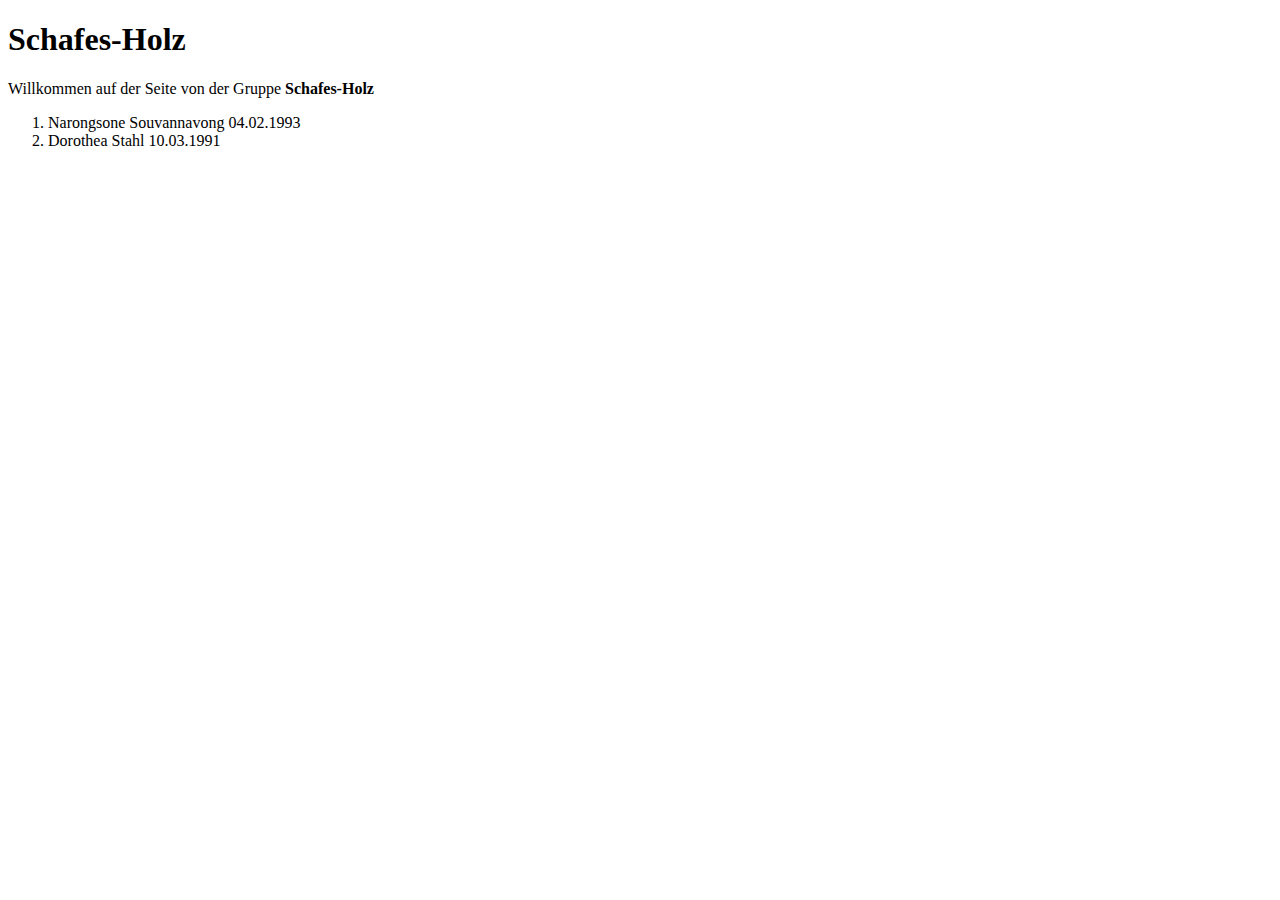
<file: index.html>
<!DOCTYPE html>
<html lang="en">
<head>
    <meta charset="UTF-8">
    <title>1223743 1120394</title>
</head>
<body>
    <h1>Schafes-Holz</h1>

<p>Willkommen auf der Seite von der Gruppe <b>Schafes-Holz</b></p>
<ol>
    <li>Narongsone Souvannavong 04.02.1993</li>
    <li>Dorothea Stahl 10.03.1991</li>
</ol>

</body>
</html>
</file>
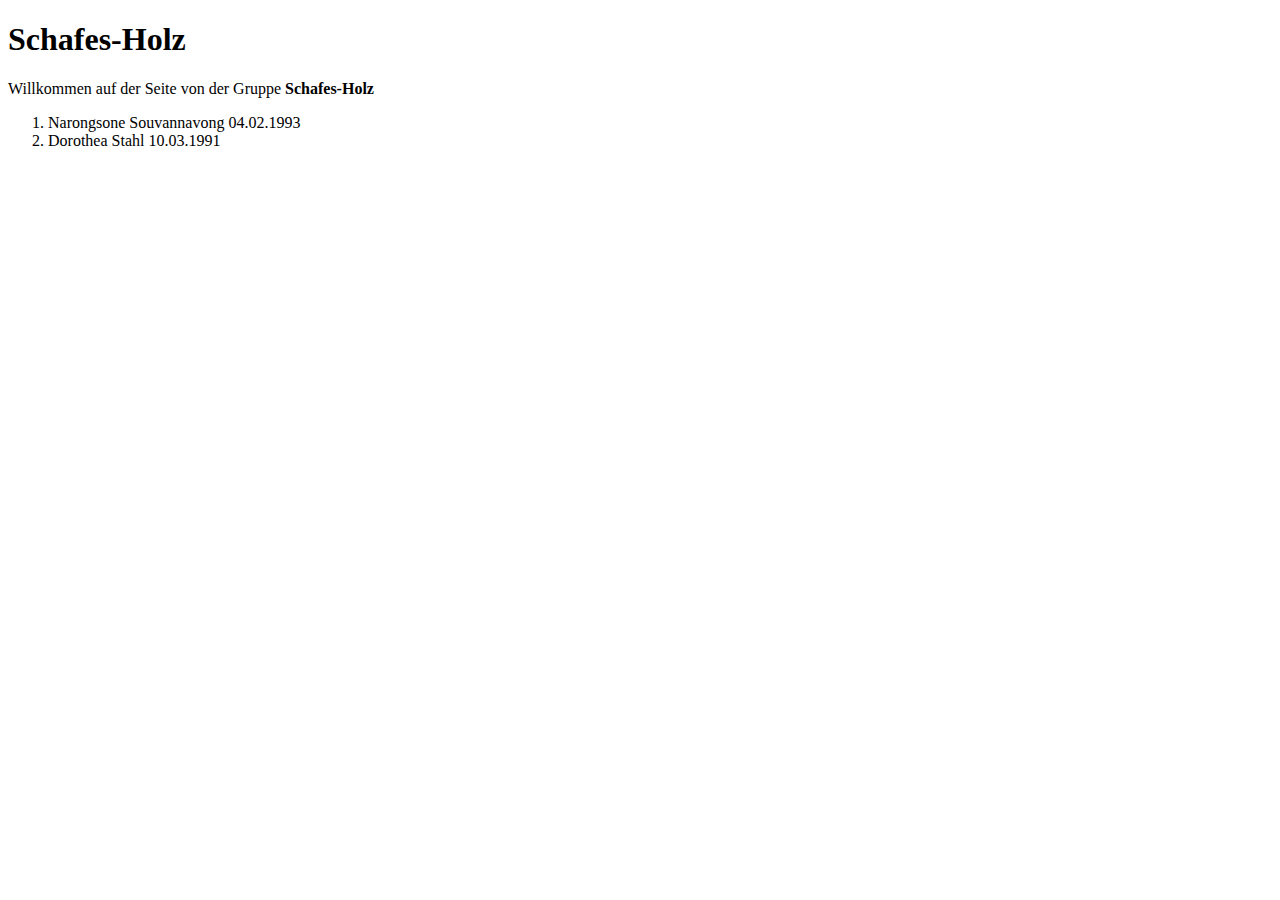
<file: Meilenstein1/index.html>
<!DOCTYPE html>
<html lang="en">
<head>
<meta charset="UTF-8">
<title>1223743 1120394</title>
</head>
<body>
	<h1>Schafes-Holz</h1>

	<p>
		Willkommen auf der Seite von der Gruppe <b>Schafes-Holz</b>
	</p>
	<ol>
		<li>Narongsone Souvannavong 04.02.1993</li>
		<li>Dorothea Stahl 10.03.1991</li>
	</ol>
</body>
</html>
</file>
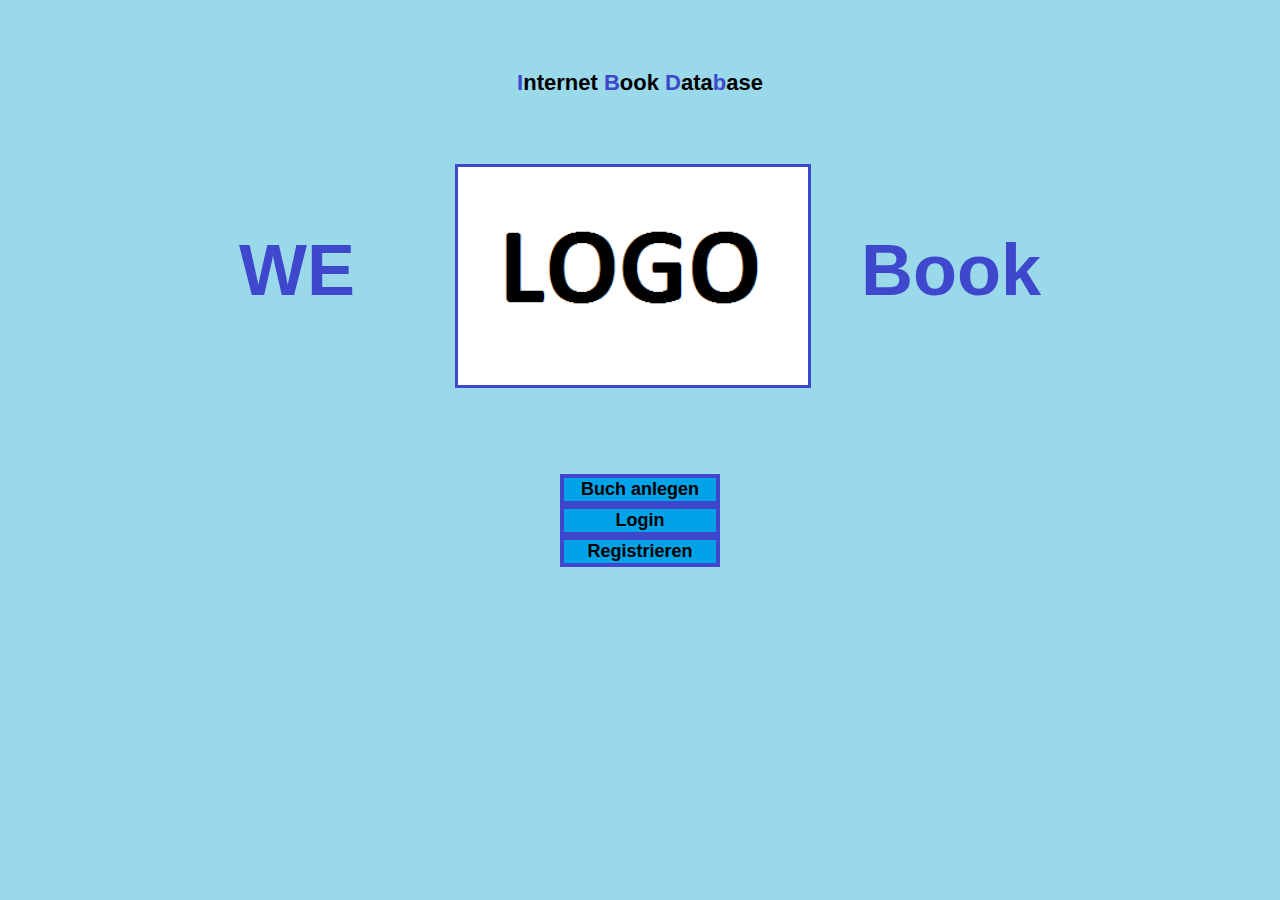
<file: Meilenstein3/index.html>
<!DOCTYPE html>
<html>
<head>
<link rel="stylesheet" type="text/css"
	href="css/internetBookDatabase.css">
<link type="text/css" rel="stylesheet" href="css/index.css">
<meta charset="UTF-8">
<title>Home</title>
</head>
<body>

	<p>
		I<span>nternet </span>B<span>ook </span>D<span>ata</span>b<span>ase</span>
	</p>
	<div>
		<h1>
			WE<img id="logo" src="logo.png" alt="logo"></img>Book
		</h1>
	</div>
	<div>
		<ul id="menu">
			<li><a href="book_entry.html"> <input type="button"
					name="buchAnlegen" value="Buch anlegen" />
			</a></li>
			<li><a href="book.html"> <input type="button" name="login"
					value="Login" />
			</a></li>
			<li><a href=""> <input type="button" name="registrieren"
					value="Registrieren" />
			</a></li>
		</ul>
	</div>
</body>
</html>
</file>
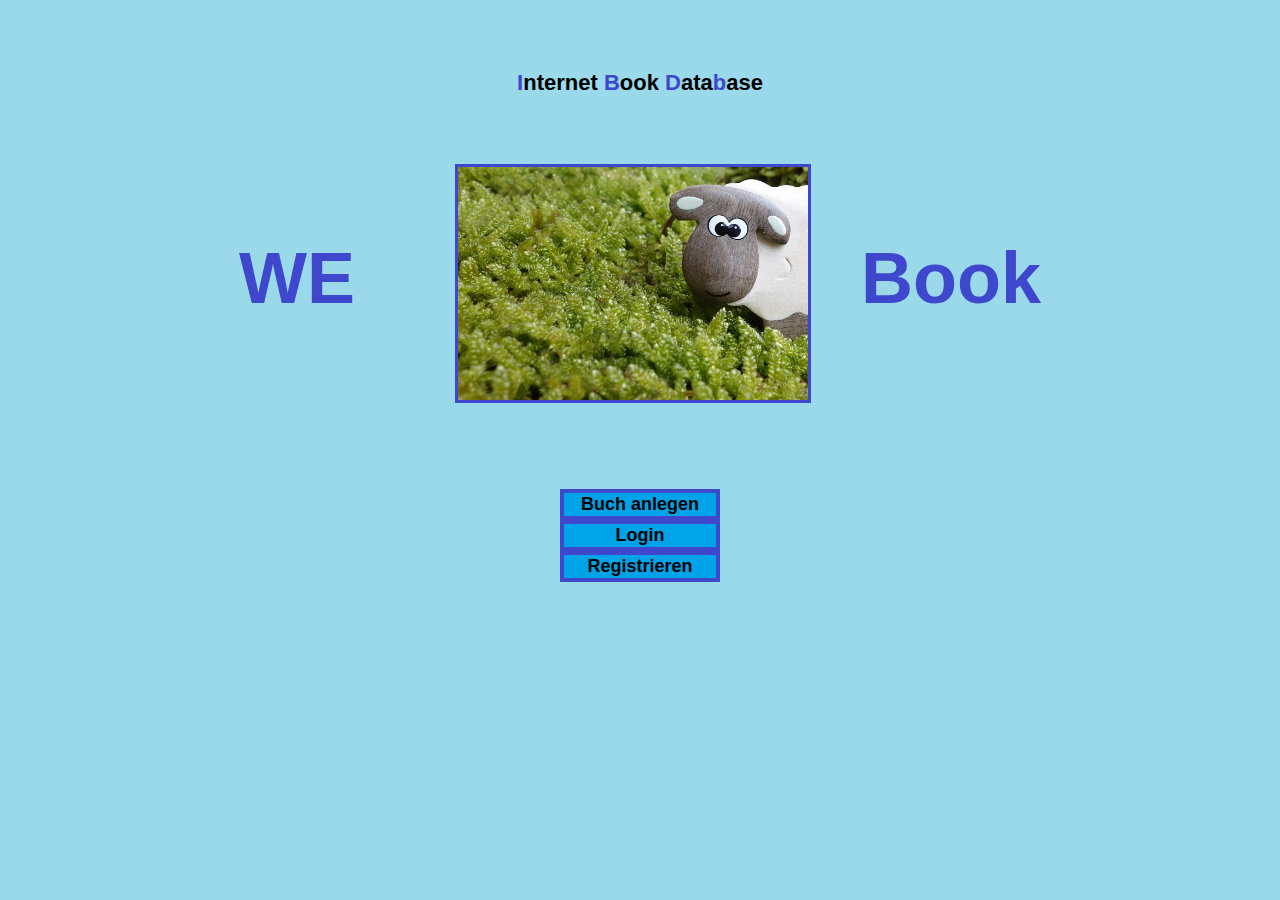
<file: Meilenstein5/index.html>
<!DOCTYPE html>
<html>
<head>
<link rel="stylesheet" type="text/css"
	href="css/internetBookDatabase.css">
<link type="text/css" rel="stylesheet" href="css/index.css">
<meta charset="UTF-8">
<title>Home</title>
</head>
<body>

	<p>
		I<span>nternet </span>B<span>ook </span>D<span>ata</span>b<span>ase</span>
	</p>
	<div>
		<h1>
			WE<img id="logo" src="logo.jpg" alt="logo"></img>Book
		</h1>
	</div>
	<div>
		<ul id="menu">
			<li><a href="book_entry.html"> <input type="button"
					name="buchAnlegen" value="Buch anlegen" />
			</a></li>
			<li><a href="book.html"> <input type="button" name="login"
					value="Login" />
			</a></li>
			<li><a href=""> <input type="button" name="registrieren"
					value="Registrieren" />
			</a></li>
		</ul>
	</div>
</body>
</html>
</file>
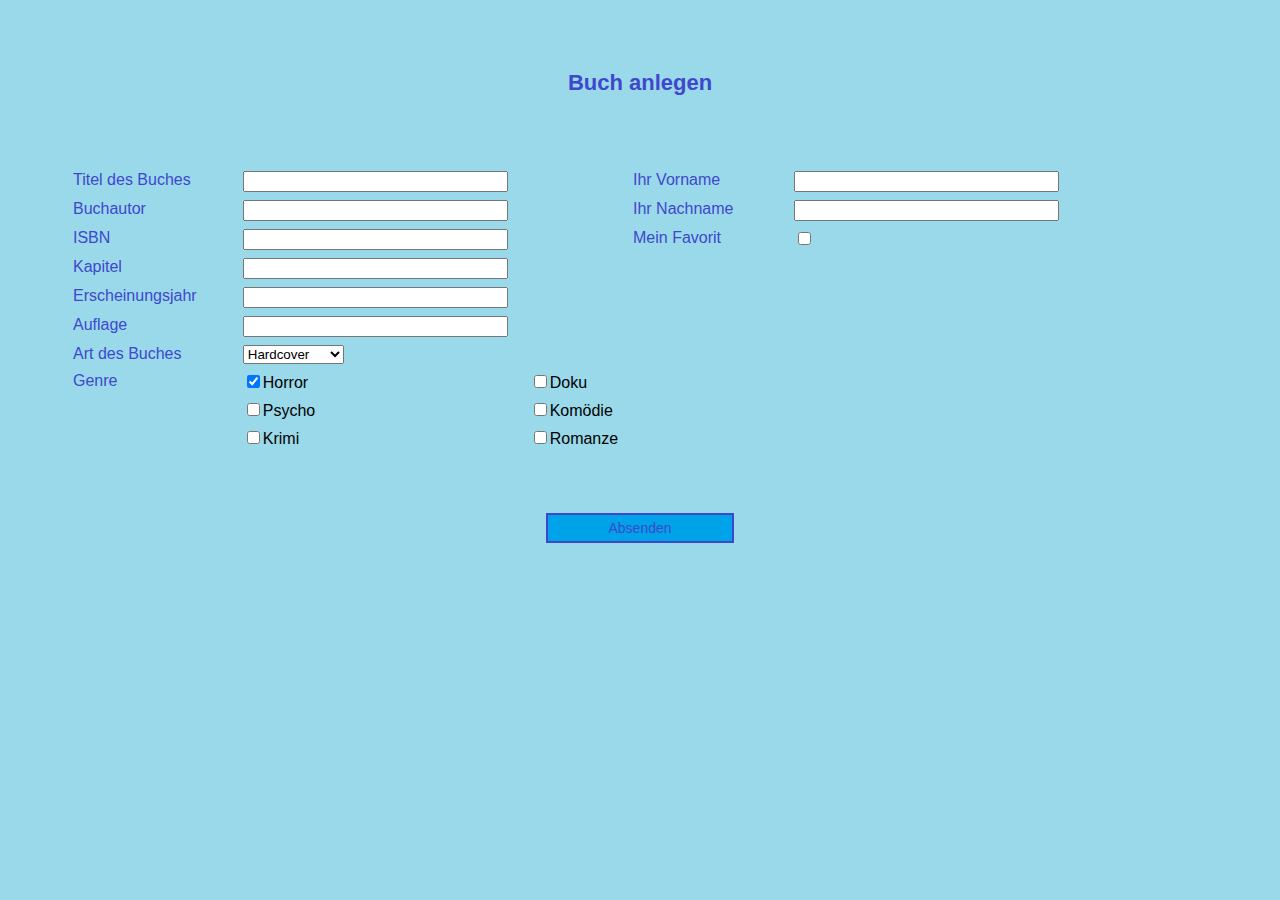
<file: Meilenstein2/book_entry.html>
<!DOCTYPE html>
<html>
<head>
<link rel="stylesheet" type="text/css" href="internetBookDatabase.css">
<style type="text/css">
/* ... hier sind dateispezifische Formate erlaubt ... */
</style>
<meta charset="UTF-8">
<title>Buch anlegen</title>
</head>
<body>
	<p>Buch anlegen</p>
	<form method="get" action="http://martinakraus.net/createBookEntry.php">
		<table id="dataOfBook" class="entry">
			<tr>
				<td><label>Titel des Buches </label></td>
				<td><input type="text" name="titel" size="30" maxlength="40"
					required /></td>
			</tr>
			<tr>
				<td><label>Buchautor</label></td>
				<td><input type="text" name="autor" size="30" maxlength="40"
					required /></td>
			</tr>
			<tr>
				<td><label>ISBN</label></td>
				<td><input type="text" name="isbn" size="30" maxlength="40"
					pattern="[0-9-]{17}" required /></td>
			</tr>
			<tr>
				<td><label>Kapitel</label></td>
				<td><input type="text" name="kapitel" size="30" maxlength="40"
					required /></td>
			</tr>
			<tr>
				<td><label>Erscheinungsjahr</label></td>
				<td><input type="text" name="jahr" size="30" maxlength="40"
					pattern="[0-9]{4}" required /></td>
			</tr>
			<tr>
				<td><label>Auflage</label></td>
				<td><input type="text" name="auflage" size="30" maxlength="40"
					required /></td>
			</tr>
			<tr>
				<td><label>Art des Buches</label>
				<td><select name="art" size="1">
						<option value="ebook">eBook</option>
						<option value="newspaper">Newspaper</option>
						<option value="taschenbuch">Taschenbuch</option>
						<option value="lexikon">Lexikon</option>
						<option value="hardcover" selected="selected">Hardcover</option>
						<option value="paperback">Paperback</option>
				</select></td>
			</tr>
			<tr>
				<td rowspan="3"><label>Genre</label></td>

				<td><input type="checkbox" name="genre" value="horror"
					checked="checked" />Horror</td>
				<td><input type="checkbox" name="genre" value="doku" />Doku</td>
			</tr>
			<tr>
				<td><input type="checkbox" name="genre" value="psycho" />Psycho</td>
				<td><input type="checkbox" name="genre" value="komödie" />Komödie</td>
			</tr>
			<tr>
				<td><input type="checkbox" name="genre" value="krimi" />Krimi</td>
				<td><input type="checkbox" name="genre" value="romanze" />Romanze</td>
			</tr>
		</table>
		<table id="dataOfUser" class="entry">
			<tr>
				<td><label>Ihr Vorname</label></td>
				<td><input type="text" name="vorname" size="30" maxlength="40"
					required /></td>
			</tr>
			<tr>
				<td><label>Ihr Nachname</label></td>
				<td><input type="text" name="name" size="30" maxlength="40"
					required /></td>
			</tr>
			<tr>
				<td><label>Mein Favorit</label></td>
				<td><input type="checkbox" name="filmfavorit" /></td>
			</tr>
		</table>
		<div id="absenden">
			<input type="submit" name="absenden" value="Absenden" />
		</div>
	</form>
	<!-- <script type="text/javascript">
		$('input[type=text]').on('keyup', function(e) {
			if (e.which == 13) {
				e.preventDefault();
			}
		});
	</script> -->
</body>
</html>
</file>
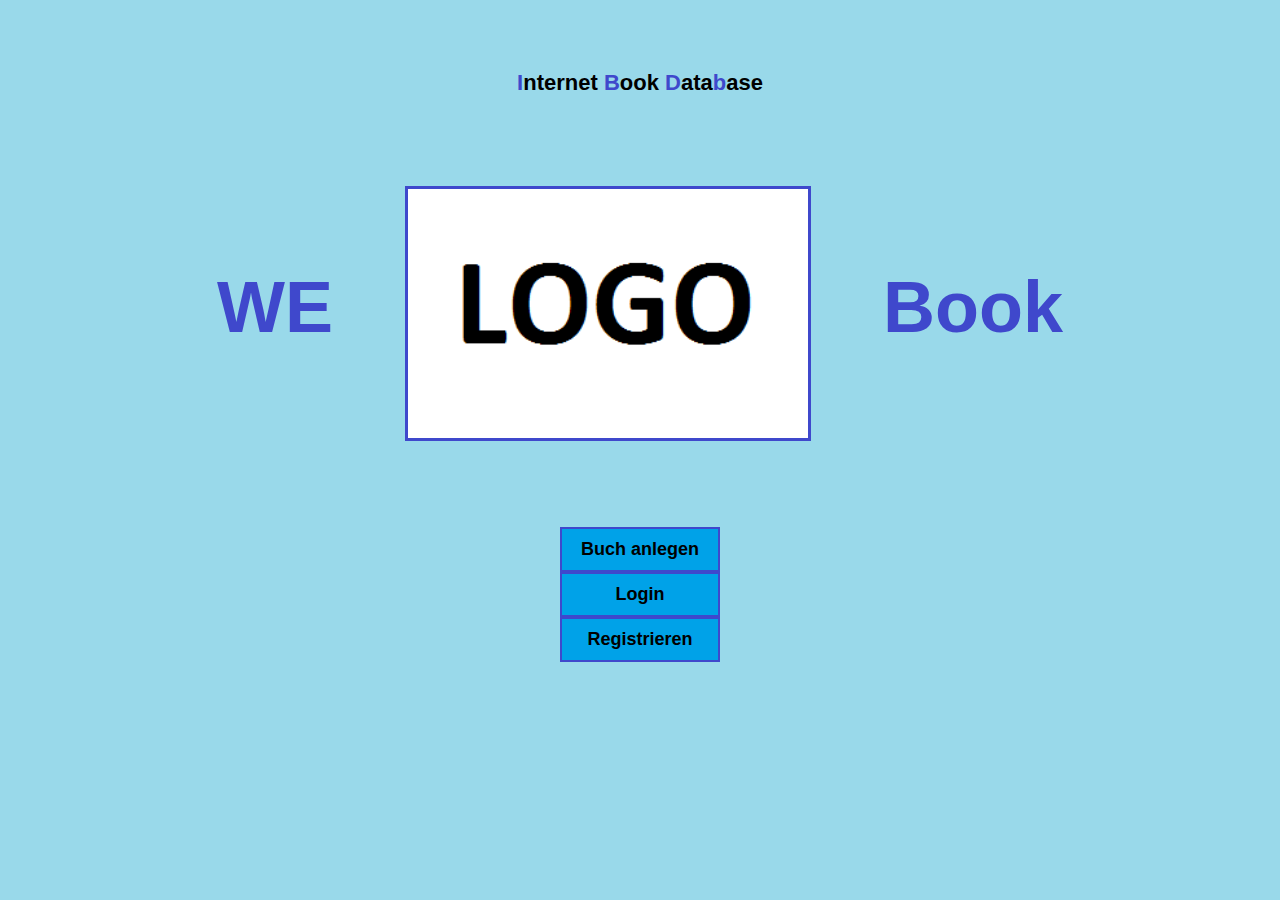
<file: Meilenstein2/home.html>
<!DOCTYPE html>
<html>
<head>
<link rel="stylesheet" type="text/css" href="internetBookDatabase.css">
<style type="text/css">
/* ... hier sind dateispezifische Formate erlaubt ... */
</style>
<meta charset="UTF-8">
<title>Home</title>
</head>
<body>

	<p>
		I<span>nternet </span>B<span>ook </span>D<span>ata</span>b<span>ase</span>
	</p>
	<div>
		<h1>
			WE<img id="logo" src="logo.png" alt="logo"></img>Book
		</h1>
	</div>
	<div>
		<ul id="menu">
			<li><a href="book_entry.html"> <input type="button"
					name="buchAnlegen" value="Buch anlegen" />
			</a></li>
			<li><a href=""> <input type="button" name="login"
					value="Login" />
			</a></li>
			<li><a href=""> <input type="button" name="registrieren"
					value="Registrieren" />
			</a></li>
		</ul>
	</div>
</body>
</html>
</file>
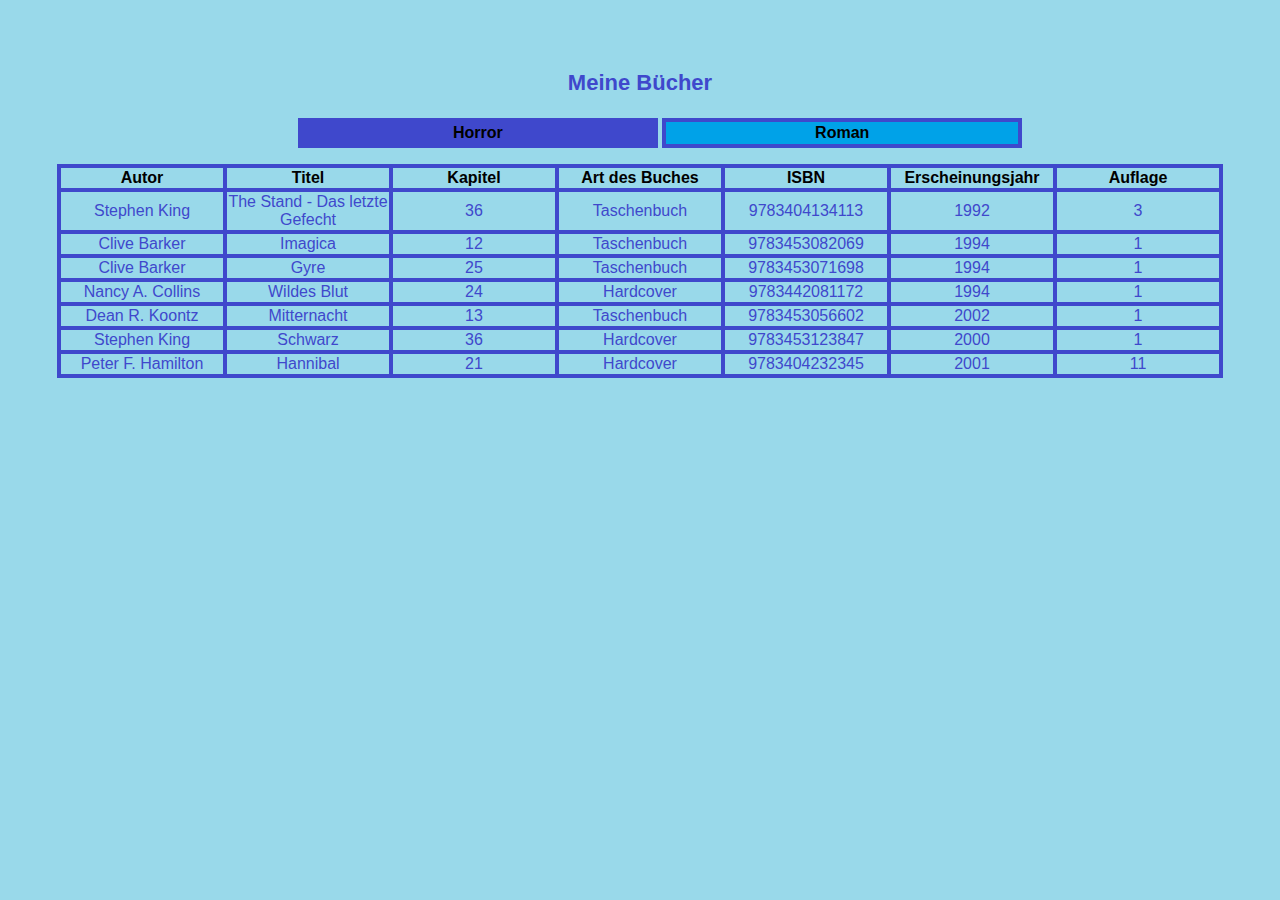
<file: Meilenstein3/book.html>
<!DOCTYPE html>
<html>
<head>
<meta charset="UTF-8">
<title>Book</title>
<script type="text/javascript" src="js/book.js"></script>
<script type="text/javascript" src="js/roman_books.json"></script>
<script type="text/javascript" src="js/horror_books.json"></script>
<link type="text/css" rel="stylesheet" href="css/internetBookDatabase.css">
<link type="text/css" rel="stylesheet" href="css/book.css">
</head>
<body onload="switchTable(horror, 0)">
	<!-- onload="switchTable(horror, 0)"-->
	<p>Meine Bücher</p>
	<ul id="bookMenu">
		<li><input type="button" value="Horror" onclick="switchTable(horror,0)" /></li>
		<li><input type="button" value="Roman" onclick="switchTable(roman,1)"></li>
	</ul>
	<div id="bookTableDiv"></div>
</body>
</html>
</file>
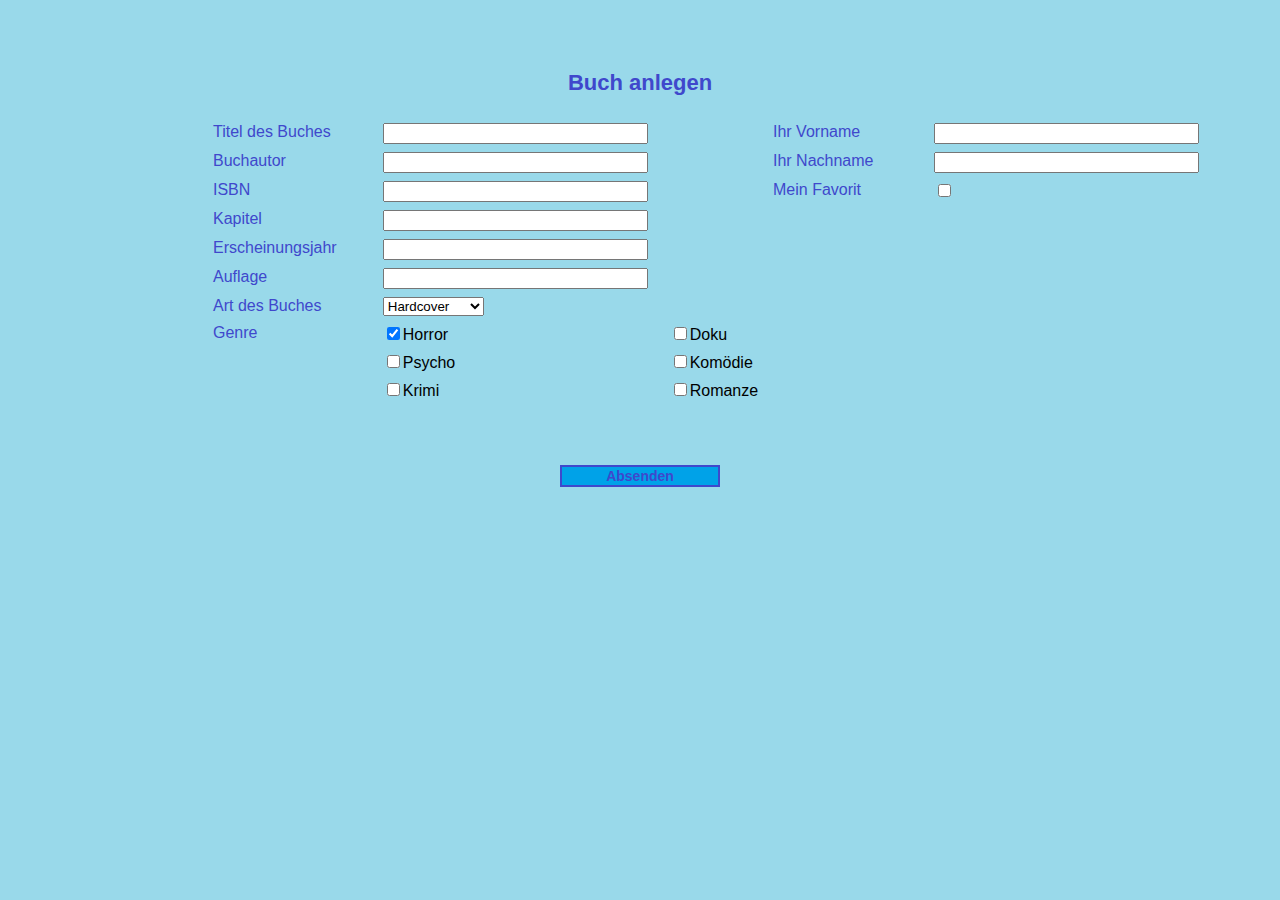
<file: Meilenstein3/book_entry.html>
<!DOCTYPE html>
<html>
<head>
<script type="text/javascript" src = "js/validation.js"></script>
<link rel="stylesheet" type="text/css" href="css/internetBookDatabase.css">
<link type="text/css" rel="stylesheet" href="css/book_entry.css">
<meta charset="UTF-8">
<title>Buch anlegen</title>
</head>
<body>
	<p>Buch anlegen</p>
	<form name = "ourForm" method="get" action="http://martinakraus.net/createBookEntry.php">
		<table id="dataOfBook" class="entry">
			<tr>
				<td><label>Titel des Buches </label></td>
				<td><input type="text" name="titel" size="30" maxlength="40"/></td>
			</tr>
			<tr>
				<td><label>Buchautor</label></td>
				<td><input type="text" name="autor" size="30" maxlength="40"/></td>
			</tr>
			<tr>
				<td><label>ISBN</label></td>
				<td><input type="text" name="isbn" size="30" maxlength="40"/></td>
			</tr>
			<tr>
				<td><label>Kapitel</label></td>
				<td><input type="text" name="kapitel" size="30" maxlength="40"/></td>
			</tr>
			<tr>
				<td><label>Erscheinungsjahr</label></td>
				<td><input type="text" name="jahr" size="30" maxlength="40"/></td>
			</tr>
			<tr>
				<td><label>Auflage</label></td>
				<td><input type="text" name="auflage" size="30" maxlength="40"/></td>
			</tr>
			<tr>
				<td><label>Art des Buches</label>
				<td><select name="art" size="1">
						<option value="ebook">eBook</option>
						<option value="newspaper">Newspaper</option>
						<option value="taschenbuch">Taschenbuch</option>
						<option value="lexikon">Lexikon</option>
						<option value="hardcover" selected="selected">Hardcover</option>
						<option value="paperback">Paperback</option>
				</select></td>
			</tr>
			<tr>
				<td rowspan="3"><label>Genre</label></td>

				<td><input type="checkbox" name="genre" value="horror"
					checked="checked" />Horror</td>
				<td><input type="checkbox" name="genre" value="doku" />Doku</td>
			</tr>
			<tr>
				<td><input type="checkbox" name="genre" value="psycho" />Psycho</td>
				<td><input type="checkbox" name="genre" value="komödie" />Komödie</td>
			</tr>
			<tr>
				<td><input type="checkbox" name="genre" value="krimi" />Krimi</td>
				<td><input type="checkbox" name="genre" value="romanze" />Romanze</td>
			</tr>
		</table>
		<table id="dataOfUser" class="entry">
			<tr>
				<td><label>Ihr Vorname</label></td>
				<td><input type="text" name="vorname" size="30" maxlength="40"/></td>
			</tr>
			<tr>
				<td><label>Ihr Nachname</label></td>
				<td><input type="text" name="name" size="30" maxlength="40"/></td>
			</tr>
			<tr>
				<td><label>Mein Favorit</label></td>
				<td><input type="checkbox" name="filmfavorit" /></td>
			</tr>
		</table>
		<div id="absenden">
			<input type="button" name="absenden" value="Absenden" onclick = "validate()"/>
		</div>
	</form>
	<!-- <script type="text/javascript">
		$('input[type=text]').on('keyup', function(e) {
			if (e.which == 13) {
				e.preventDefault();
			}
		});
	</script> -->
</body>
</html>
</file>
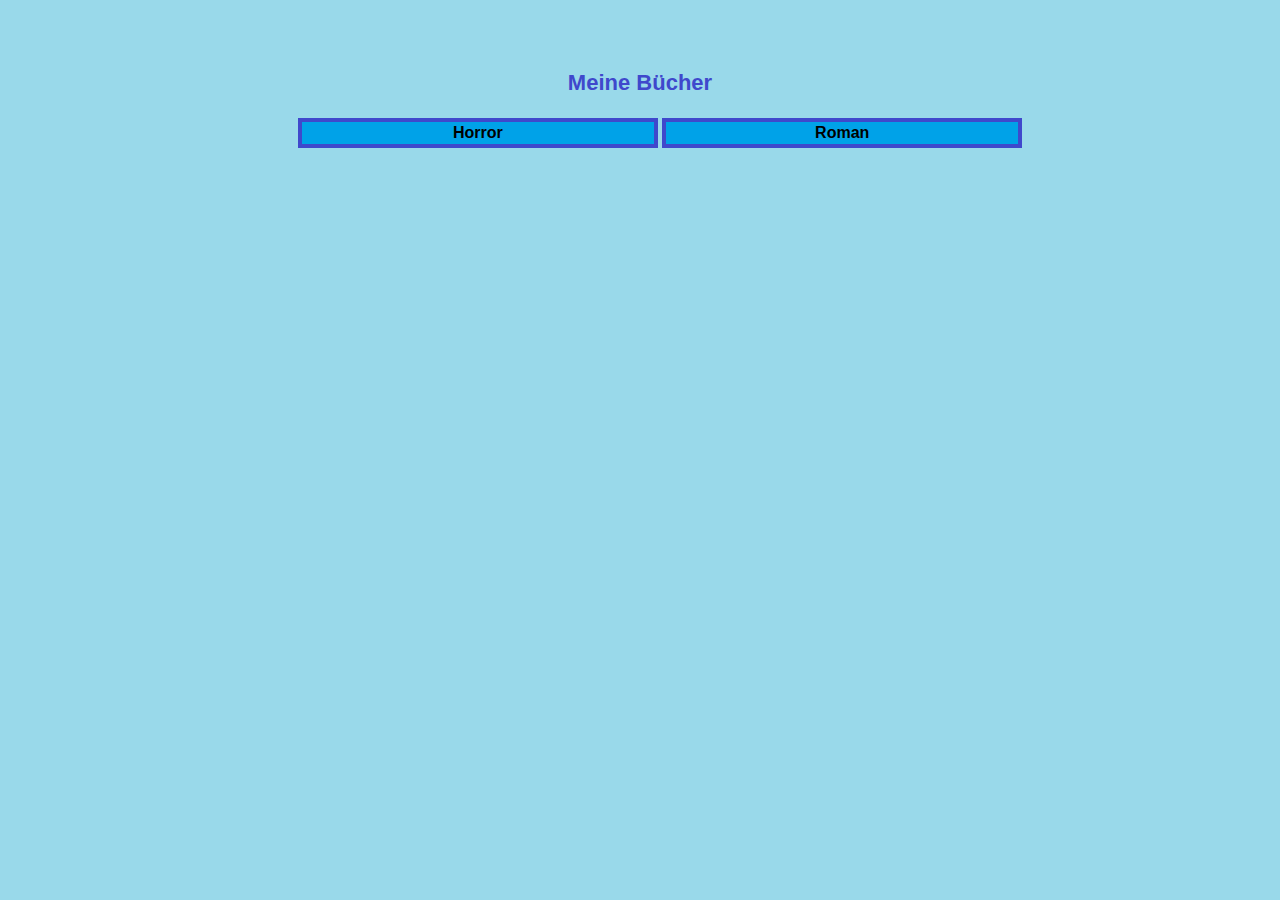
<file: Meilenstein5/book.html>
<!DOCTYPE html>
<html>
<head>
<meta charset="UTF-8">
<title>Book</title>
<script type="text/javascript" src="js/book.js"></script>
<link type="text/css" rel="stylesheet" href="css/internetBookDatabase.css">
<link type="text/css" rel="stylesheet" href="css/book.css">
</head>
<body onload="getBooks(0)">
	<p>Meine Bücher</p>
	<ul id="bookMenu">
		<li><input type="button" value="Horror" onclick="getBooks(0)" /></li>
		<li><input type="button" value="Roman" onclick="getBooks(1)"></li>
	</ul>
	<div id="bookTableDiv"></div>
</body>
</html>
</file>
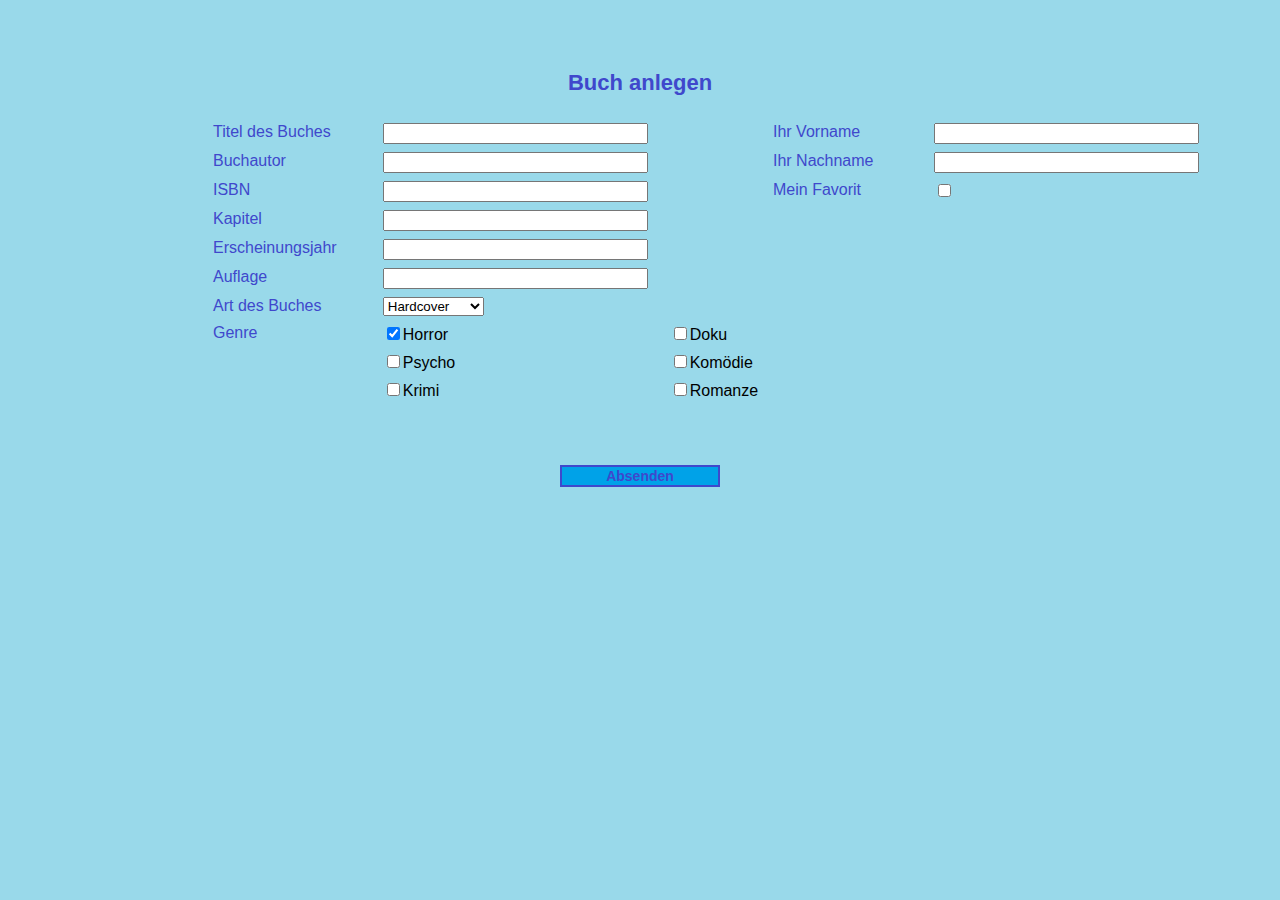
<file: Meilenstein5/book_entry.html>
<!DOCTYPE html>
<html>
<head>
<script type="text/javascript" src="js/validation.js"></script>
<link rel="stylesheet" type="text/css"
	href="css/internetBookDatabase.css">
<link type="text/css" rel="stylesheet" href="css/book_entry.css">
<meta charset="UTF-8">
<title>Buch anlegen</title>
</head>
<body>
	<p>Buch anlegen</p>
	<form name="ourForm" method="get" action="php/buchanlegen.php">
		<table id="dataOfBook" class="entry">
			<tr>
				<td><label>Titel des Buches </label></td>
				<td><input type="text" name="titel" size="30" maxlength="40" /></td>
			</tr>
			<tr>
				<td><label>Buchautor</label></td>
				<td><input type="text" name="autor" size="30" maxlength="40" /></td>
			</tr>
			<tr>
				<td><label>ISBN</label></td>
				<td><input type="text" name="isbn" size="30" maxlength="40" /></td>
			</tr>
			<tr>
				<td><label>Kapitel</label></td>
				<td><input type="text" name="kapitel" size="30" maxlength="40" /></td>
			</tr>
			<tr>
				<td><label>Erscheinungsjahr</label></td>
				<td><input type="text" name="jahr" size="30" maxlength="40" /></td>
			</tr>
			<tr>
				<td><label>Auflage</label></td>
				<td><input type="text" name="auflage" size="30" maxlength="40" /></td>
			</tr>
			<tr>
				<td><label>Art des Buches</label>
				<td><select name="art" size="1">
						<option value="ebook">eBook</option>
						<option value="newspaper">Newspaper</option>
						<option value="taschenbuch">Taschenbuch</option>
						<option value="lexikon">Lexikon</option>
						<option value="hardcover" selected="selected">Hardcover</option>
						<option value="paperback">Paperback</option>
				</select></td>
			</tr>
			<tr>
				<td rowspan="3"><label>Genre</label></td>

				<td><input type="checkbox" name="genre" value="horror"
					checked="checked" />Horror</td>
				<td><input type="checkbox" name="genre" value="doku" />Doku</td>
			</tr>
			<tr>
				<td><input type="checkbox" name="genre" value="psycho" />Psycho</td>
				<td><input type="checkbox" name="genre" value="komoedie" />Komödie</td>
			</tr>
			<tr>
				<td><input type="checkbox" name="genre" value="krimi" />Krimi</td>
				<td><input type="checkbox" name="genre" value="romanze" />Romanze</td>
			</tr>
		</table>
		<table id="dataOfUser" class="entry">
			<tr>
				<td><label>Ihr Vorname</label></td>
				<td><input type="text" name="vorname" size="30" maxlength="40" /></td>
			</tr>
			<tr>
				<td><label>Ihr Nachname</label></td>
				<td><input type="text" name="name" size="30" maxlength="40" /></td>
			</tr>
			<tr>
				<td><label>Mein Favorit</label></td>
				<td><input type="checkbox" name="filmfavorit" /></td>
			</tr>
		</table>
		<div id="absenden">
			<input type="button" name="absenden" value="Absenden"
				onclick="validate()" />
		</div>
	</form>
</body>
</html>
</file>
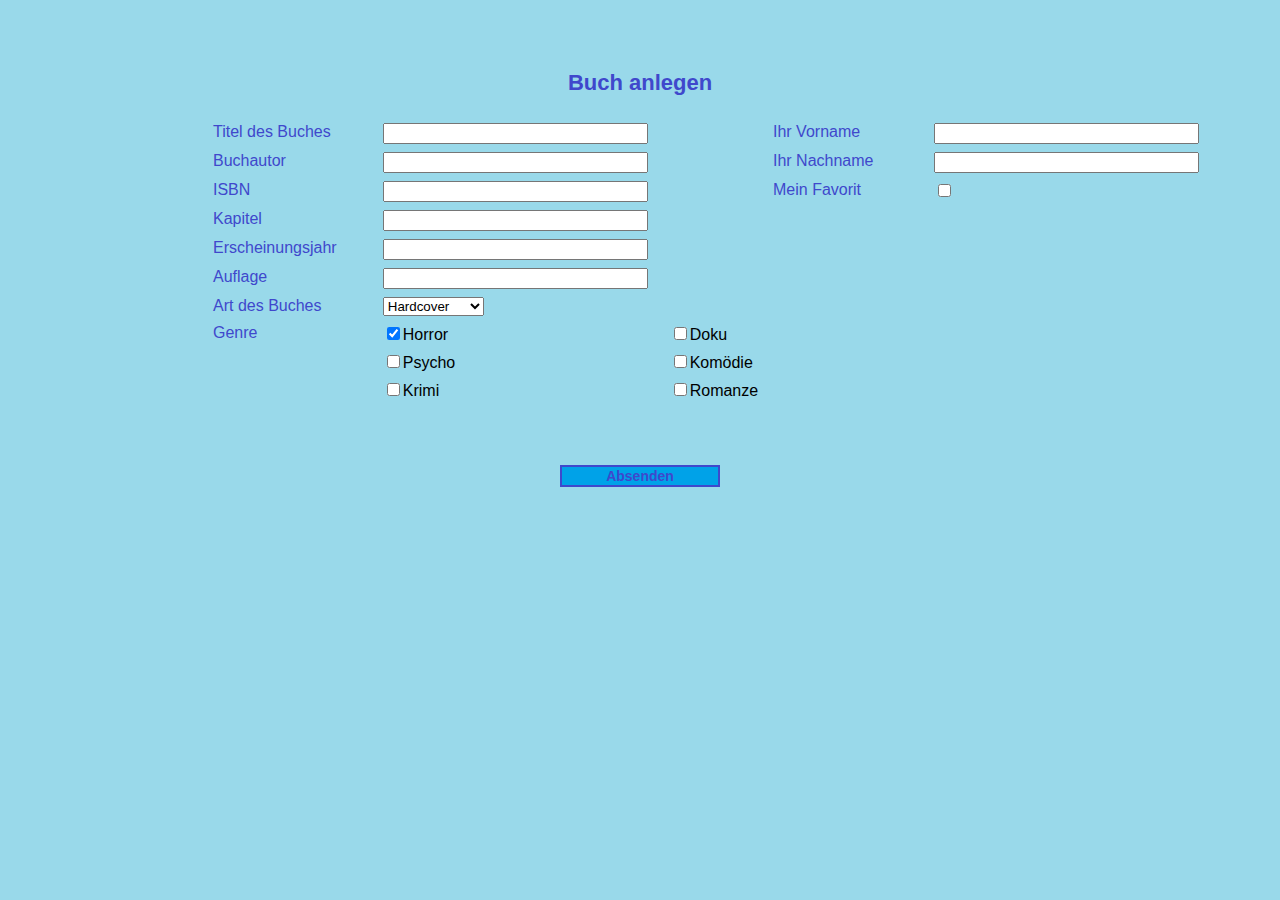
<file: Meilenstein6/book_entry.html>
<!DOCTYPE html>
<html>
<head>
<script type="text/javascript" src="js/validation.js"></script>
<link rel="stylesheet" type="text/css"
	href="css/internetBookDatabase.css">
<link type="text/css" rel="stylesheet" href="css/book_entry.css">
<meta charset="UTF-8">
<title>Buch anlegen</title>
</head>
<body>
	<p>Buch anlegen</p>
	<form name="ourForm" method="get" action="php/buchanlegen.php">
		<table id="dataOfBook" class="entry">
			<tr>
				<td><label>Titel des Buches </label></td>
				<td><input type="text" name="titel" size="30" maxlength="40" /></td>
			</tr>
			<tr>
				<td><label>Buchautor</label></td>
				<td><input type="text" name="autor" size="30" maxlength="40" /></td>
			</tr>
			<tr>
				<td><label>ISBN</label></td>
				<td><input type="text" name="isbn" size="30" maxlength="40" /></td>
			</tr>
			<tr>
				<td><label>Kapitel</label></td>
				<td><input type="text" name="kapitel" size="30" maxlength="40" /></td>
			</tr>
			<tr>
				<td><label>Erscheinungsjahr</label></td>
				<td><input type="text" name="jahr" size="30" maxlength="40" /></td>
			</tr>
			<tr>
				<td><label>Auflage</label></td>
				<td><input type="text" name="auflage" size="30" maxlength="40" /></td>
			</tr>
			<tr>
				<td><label>Art des Buches</label>
				<td><select name="art" size="1">
						<option value="Ebook">eBook</option>
						<option value="Newspaper">Newspaper</option>
						<option value="Taschenbuch">Taschenbuch</option>
						<option value="Lexikon">Lexikon</option>
						<option value="Hardcover" selected="selected">Hardcover</option>
						<option value="Paperback">Paperback</option>
				</select></td>
			</tr>
			<tr>
				<td rowspan="3"><label>Genre</label></td>

				<td><input type="checkbox" name="genre" value="horror"
					checked="checked" />Horror</td>
				<td><input type="checkbox" name="genre" value="doku" />Doku</td>
			</tr>
			<tr>
				<td><input type="checkbox" name="genre" value="psycho" />Psycho</td>
				<td><input type="checkbox" name="genre" value="komoedie" />Komödie</td>
			</tr>
			<tr>
				<td><input type="checkbox" name="genre" value="krimi" />Krimi</td>
				<td><input type="checkbox" name="genre" value="romanze" />Romanze</td>
			</tr>
		</table>
		<table id="dataOfUser" class="entry">
			<tr>
				<td><label>Ihr Vorname</label></td>
				<td><input type="text" name="vorname" size="30" maxlength="40" /></td>
			</tr>
			<tr>
				<td><label>Ihr Nachname</label></td>
				<td><input type="text" name="name" size="30" maxlength="40" /></td>
			</tr>
			<tr>
				<td><label>Mein Favorit</label></td>
				<td><input type="checkbox" name="favorit" /></td>
			</tr>
		</table>
		<div id="absenden">
			<input type="button" name="absenden" value="Absenden"
				onclick="submit()" />
		</div>
	</form>
</body>
</html>
</file>
<file: Meilenstein3/css/internetBookDatabase.css>
@CHARSET "UTF-8";

body {
	background-color: rgb(153, 217, 234);
	font-family: Arial;
}

p {
	text-align: center;
	font-size: 22px;
	color: rgb(63, 72, 204);
	font-weight: bold;
	margin-top: 70px;
}

div {
	text-align: center;
}

span {
	color: rgb(0, 0, 0);
}

h1 {
	color: rgb(63, 72, 204);
	font-size: 72px;
}

input[type=button] {
	color: rgb(0, 0, 0);
	background-color: rgb(0, 162, 232);
	font-size: 18px;
	text-align: center;
	font-weight: bold;
	padding-top:10px, 20px;
	width: 160px;
	border-color: rgb(63, 72, 204);
	border-style: solid;
	border-width: 4px;
}

input[type=button]:hover {
	background-color: rgb(63, 72, 204);
	cursor: pointer;
}



input[type=checkbox] {
	font-size: 14px;
}
</file>
<file: Meilenstein3/css/index.css>
@CHARSET "UTF-8";

#menu {
	display: inline;
	list-style: none;
}

＃menu li{
	padding: 5px;
}

#logo {
	vertical-align: middle;
	border: rgb(63, 72, 204);
	margin: 20px 50px 20px 100px;
	border-style: solid;
	border: 10px 10px;
	width: 350px;
}
</file>
<file: Meilenstein5/css/internetBookDatabase.css>
@CHARSET "UTF-8";

body {
	background-color: rgb(153, 217, 234);
	font-family: Arial;
}

p {
	text-align: center;
	font-size: 22px;
	color: rgb(63, 72, 204);
	font-weight: bold;
	margin-top: 70px;
}

div {
	text-align: center;
}

span {
	color: rgb(0, 0, 0);
}

h1 {
	color: rgb(63, 72, 204);
	font-size: 72px;
}

input[type=button] {
	color: rgb(0, 0, 0);
	background-color: rgb(0, 162, 232);
	font-size: 18px;
	text-align: center;
	font-weight: bold;
	padding-top:10px, 20px;
	width: 160px;
	border-color: rgb(63, 72, 204);
	border-style: solid;
	border-width: 4px;
}

input[type=button]:hover {
	background-color: rgb(63, 72, 204);
	cursor: pointer;
}



input[type=checkbox] {
	font-size: 14px;
}
</file>
<file: Meilenstein5/css/index.css>
@CHARSET "UTF-8";

#menu {
	display: inline;
	list-style: none;
}

＃menu li{
	padding: 5px;
}

#logo {
	vertical-align: middle;
	border: rgb(63, 72, 204);
	margin: 20px 50px 20px 100px;
	border-style: solid;
	border: 10px 10px;
	width: 350px;
}
</file>
<file: Meilenstein2/internetBookDatabase.css>
@CHARSET "UTF-8";

body {
	background-color: rgb(153, 217, 234);
	font-family: Arial;
}

p {
	text-align: center;
	font-size: 22px;
	color: rgb(63, 72, 204);
	font-weight: bold;
	margin: 70px;
}

span {
	color: rgb(0, 0, 0);
}

div {
	text-align: center;
}

h1 {
	color: rgb(63, 72, 204);
	font-size: 72px;
}

input[type=button] {
	color: rgb(0, 0, 0);
	background-color: rgb(0, 162, 232);
	font-size: 18px;
	text-align: center;
	font-weight: bold;
	padding: 10px;
	width: 160px;
	border-color: rgb(63, 72, 204);
	border-style: solid;
	border: 10px 10px;
}

input[type=button]:hover {
	background-color: rgb(63, 72, 204);
	cursor: pointer;
}

input[type=submit] {
	color: rgb(63, 72, 204);
	font-size: 14px;
	padding: 5px 60px;
	margin: 60px;
	cursor: pointer;
	background-color: rgb(0, 162, 232);
	border-color: rgb(63, 72, 204);
	border-style: solid;
	border: 10px 10px;
}

table.entry td {
	padding: 3px;
	vertical-align: top;
	horizontal-align: left;
}

table.entry label {
	font-size: 16px;
	color: rgb(63, 72, 204);
	margin-right: 30px;
}

input[type=checkbox] {
	font-size: 14px;
}

#menu {
	display: inline;
	list-style: none;
}

#logo {
	vertical-align: middle;
	border: rgb(63, 72, 204);
	margin: 20px 72px;
	border-style: solid;
	border: 10px 10px;
	heigt: 245px;
	width: 400px;
	left: 100px;
}

#dataOfBook {
	
	/*margin: 60px 0px 30px 60px;*/
	position: relative;
	left: 60px;
	right: 60;
	float: left;
	width: 560px;
}

#dataOfUser {
	position: relative;
	left: 60px;
	right: 60;
	width: 480px;
	float: left;
}

#absenden {
	clear: both;
	text-align: center;
}
</file>
<file: Meilenstein3/css/book.css>
@CHARSET "UTF-8";
#bookMenu li {
	display: inline;
}

#bookMenu {
	text-align: center;
}

#bookMenu input[type=button] {
	width: 360px;
	height: 30px;
	font-size: 16px;
	padding: 2px;
	margin: 0px;
}

#bookTableDiv table th, td {
	border: 4px solid rgb(63, 72, 204);
}

#bookTableDiv table{
	border-collapse: collapse;
    margin-left: auto;
    margin-right: auto;
}

#bookTableDiv td {
	width: 160px;
	color: rgb(63, 72, 204);
}
</file>
<file: Meilenstein3/css/book_entry.css>
@CHARSET "UTF-8";
#dataOfBook {
	/*margin: 60px 0px 30px 60px;*/
	position: relative;
	left: 200px;
	float: left;
	width: 560px;
}

#dataOfUser {
	position: relative;
	left: 200px;
	width: 480px;
	float: left;
}

#absenden {
	clear: both;
	text-align: center;
}

#absenden input[type=button] {
	color: rgb(63, 72, 204);
	font-size: 14px;
	padding: 5px, 60px, 5px, 60px;
	margin: 60px;
	cursor: pointer;
	background-color: rgb(0, 162, 232);
	border-color: rgb(63, 72, 204);
	border-style: solid;
	border-width: 2px;
}

table.entry td {
	padding: 3px;
	vertical-align: top;
	horizontal-align: left;
	border: none;
}

table.entry label {
	font-size: 16px;
	color: rgb(63, 72, 204);
	margin-right: 30px;
}
</file>
<file: Meilenstein5/css/book.css>
@CHARSET "UTF-8";
#bookMenu li {
	display: inline;
}

#bookMenu {
	text-align: center;
}

#bookMenu input[type=button] {
	width: 360px;
	height: 30px;
	font-size: 16px;
	padding: 2px;
	margin: 0px;
}

#bookTableDiv table th, td {
	border: 4px solid rgb(63, 72, 204);
}

#bookTableDiv table{
	border-collapse: collapse;
    margin-left: auto;
    margin-right: auto;
}

#bookTableDiv td {
	width: 160px;
	color: rgb(63, 72, 204);
}
</file>
<file: Meilenstein5/css/book_entry.css>
@CHARSET "UTF-8";
#dataOfBook {
	/*margin: 60px 0px 30px 60px;*/
	position: relative;
	left: 200px;
	float: left;
	width: 560px;
}

#dataOfUser {
	position: relative;
	left: 200px;
	width: 480px;
	float: left;
}

#absenden {
	clear: both;
	text-align: center;
}

#absenden input[type=button] {
	color: rgb(63, 72, 204);
	font-size: 14px;
	padding: 5px, 60px, 5px, 60px;
	margin: 60px;
	cursor: pointer;
	background-color: rgb(0, 162, 232);
	border-color: rgb(63, 72, 204);
	border-style: solid;
	border-width: 2px;
}

table.entry td {
	padding: 3px;
	vertical-align: top;
	horizontal-align: left;
	border: none;
}

table.entry label {
	font-size: 16px;
	color: rgb(63, 72, 204);
	margin-right: 30px;
}
</file>
<file: Meilenstein6/css/internetBookDatabase.css>
@CHARSET "UTF-8";

body {
	background-color: rgb(153, 217, 234);
	font-family: Arial;
}

p {
	text-align: center;
	font-size: 22px;
	color: rgb(63, 72, 204);
	font-weight: bold;
	margin-top: 70px;
}

div {
	text-align: center;
}

span {
	color: rgb(0, 0, 0);
}

h1 {
	color: rgb(63, 72, 204);
	font-size: 72px;
}

input[type=button] {
	color: rgb(0, 0, 0);
	background-color: rgb(0, 162, 232);
	font-size: 18px;
	text-align: center;
	font-weight: bold;
	padding-top:10px, 20px;
	width: 160px;
	border-color: rgb(63, 72, 204);
	border-style: solid;
	border-width: 4px;
}

input[type=button]:hover {
	background-color: rgb(63, 72, 204);
	cursor: pointer;
}



input[type=checkbox] {
	font-size: 14px;
}
</file>
<file: Meilenstein6/css/book_entry.css>
@CHARSET "UTF-8";
#dataOfBook {
	/*margin: 60px 0px 30px 60px;*/
	position: relative;
	left: 200px;
	float: left;
	width: 560px;
}

#dataOfUser {
	position: relative;
	left: 200px;
	width: 480px;
	float: left;
}

#absenden {
	clear: both;
	text-align: center;
}

#absenden input[type=button] {
	color: rgb(63, 72, 204);
	font-size: 14px;
	padding: 5px, 60px, 5px, 60px;
	margin: 60px;
	cursor: pointer;
	background-color: rgb(0, 162, 232);
	border-color: rgb(63, 72, 204);
	border-style: solid;
	border-width: 2px;
}

table.entry td {
	padding: 3px;
	vertical-align: top;
	horizontal-align: left;
	border: none;
}

table.entry label {
	font-size: 16px;
	color: rgb(63, 72, 204);
	margin-right: 30px;
}
</file>
